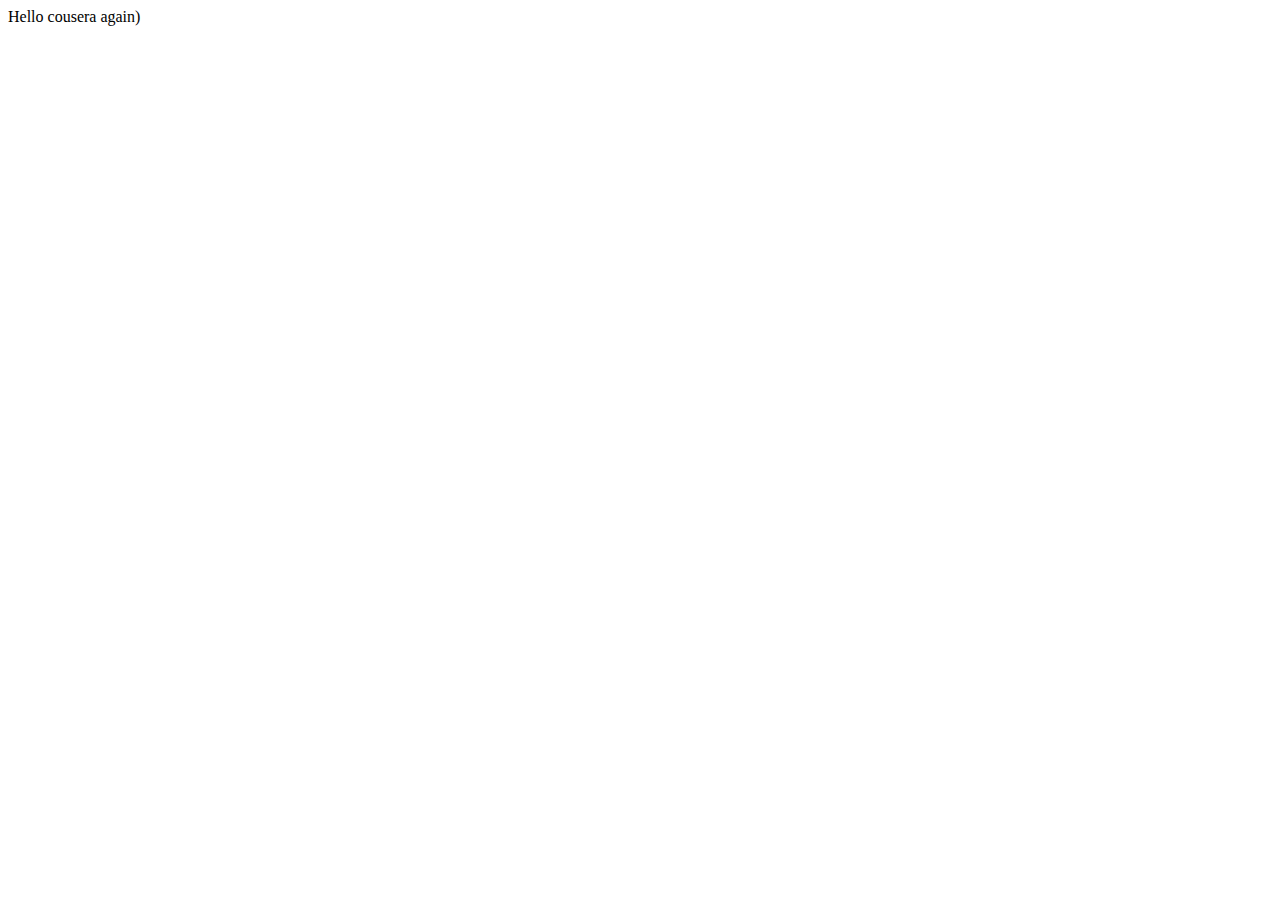
<file: JS_Basics/index.html>
<!DOCTYPE html>
<html lang="en">

<head>
    <meta charset="UTF-8">
    <meta name="viewport" content="width=device-width, initial-scale=1.0">
    <title>Document</title>
    <script src="js/script.js"></script>
    <script>
        console.log(x);
    </script>
</head>


<body>
    Hello cousera again)

</body>


</html>
</file>
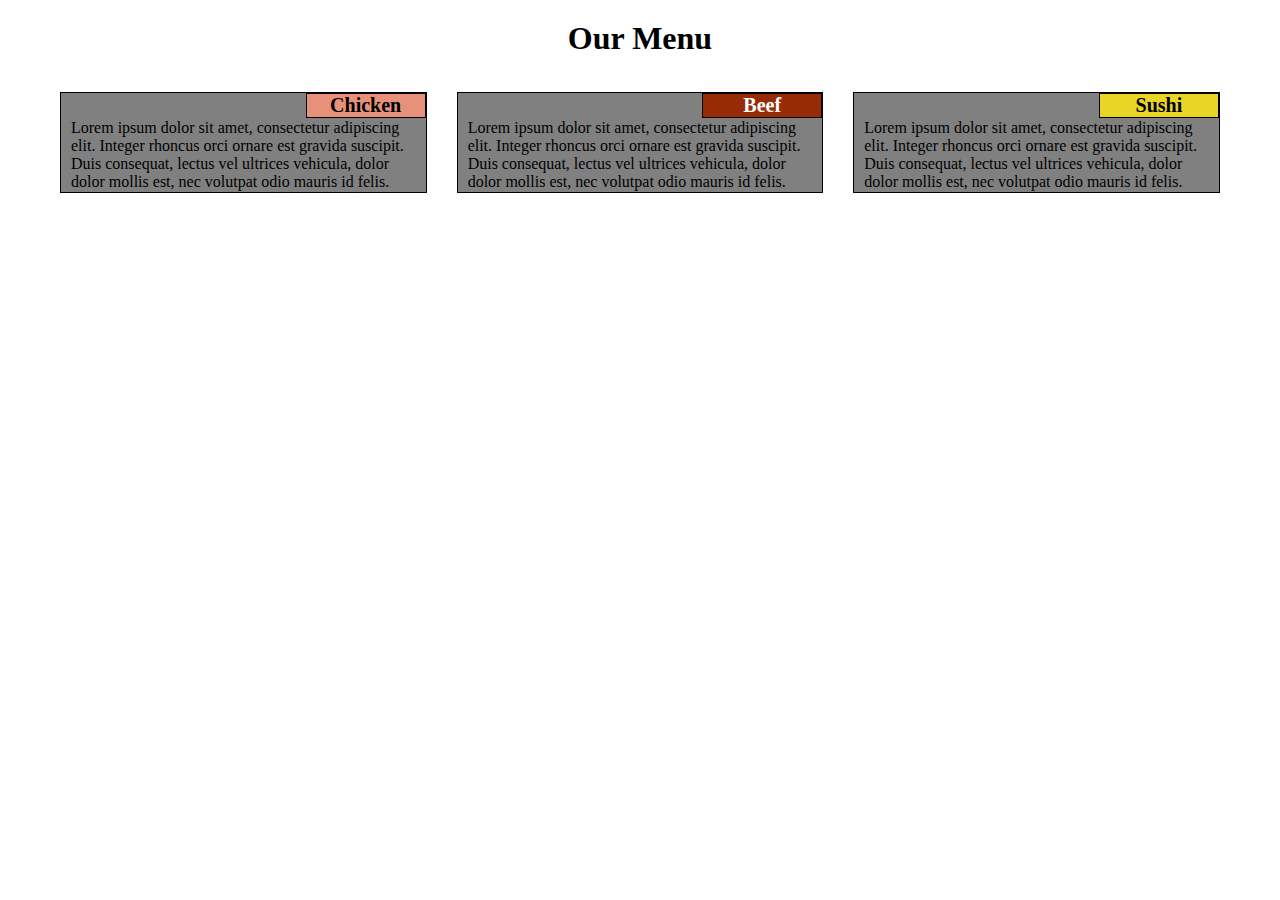
<file: mod2_solution/index.html>
<!DOCTYPE html>
<html lang="en">


<head>
    <meta charset="UTF-8">
    <meta name="viewport" content="width=device-width, initial-scale=1.0">
    <title>Assignment Solution for Module2</title>
    <link rel="stylesheet" href="main.css">
</head>

<body>
    <h1> Our Menu </h1>
    <div class="row">
        <div class="col-lg col-md col-sm">
            <section>
                <header id="chick">Chicken</header>
                <p id="text"> Lorem ipsum dolor sit amet, consectetur adipiscing elit. Integer rhoncus orci ornare est gravida suscipit. Duis consequat, lectus vel ultrices vehicula, dolor dolor mollis est, nec volutpat odio mauris id felis.</p>
            </section>
        </div>
        <div class="col-lg col-md col-sm">
            <section>
                <header id="beef">Beef</header>
                <p id="text"> Lorem ipsum dolor sit amet, consectetur adipiscing elit. Integer rhoncus orci ornare est gravida suscipit. Duis consequat, lectus vel ultrices vehicula, dolor dolor mollis est, nec volutpat odio mauris id felis.</p>
            </section>
        </div>
        <div class="col-lg col-md col-sm">
            <section>
                <header id="sushi">Sushi</header>
                <p id="text"> Lorem ipsum dolor sit amet, consectetur adipiscing elit. Integer rhoncus orci ornare est gravida suscipit. Duis consequat, lectus vel ultrices vehicula, dolor dolor mollis est, nec volutpat odio mauris id felis.</p>
            </section>
        </div>
    </div>

</body>

</html>
</file>
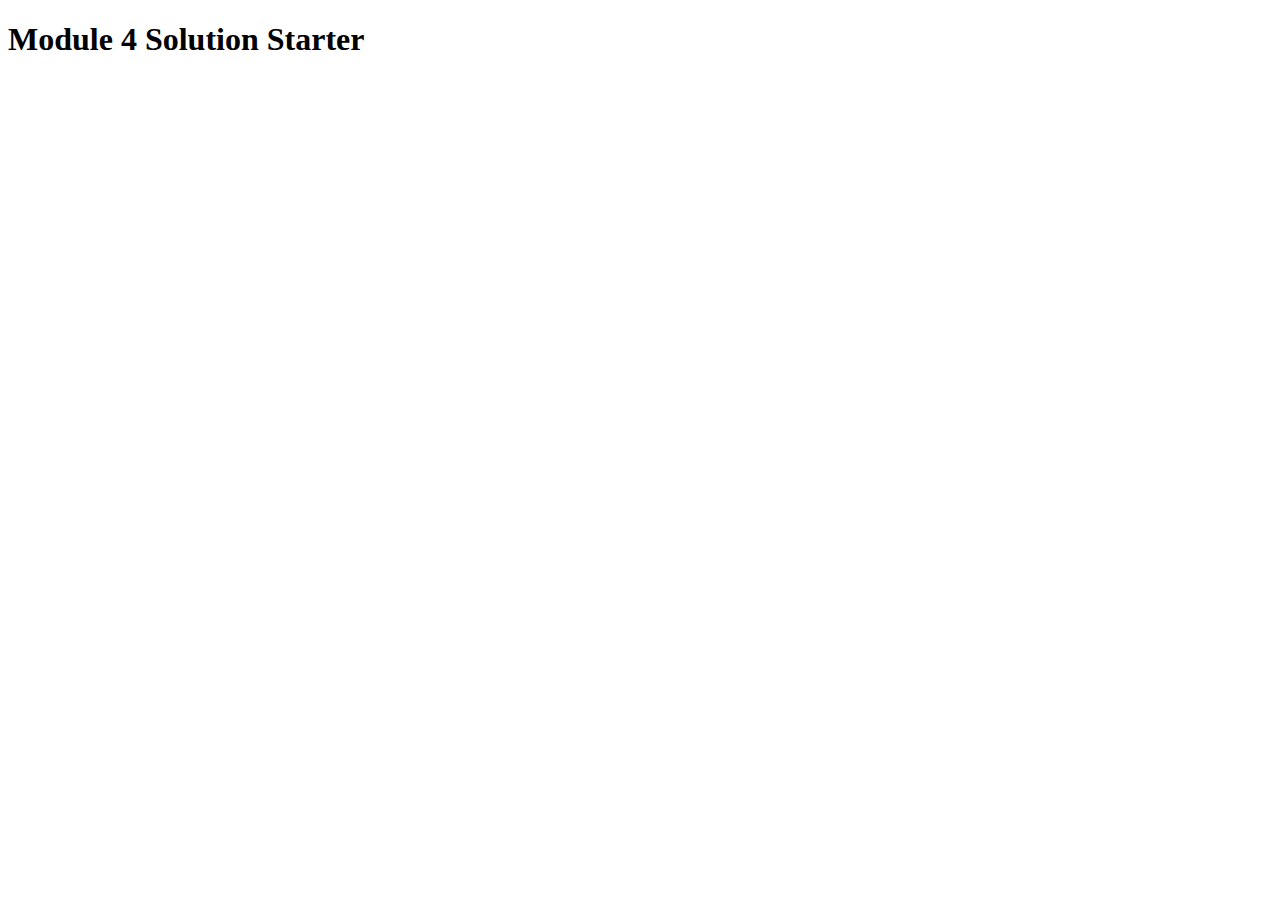
<file: mod4_solution/index.html>
<!DOCTYPE html>
<html>
<head>
  <meta charset="utf-8">
  <title>Module 4 Solution Starter</title>
  <script>
    var names = []; // DO NOT REMOVE
  </script>
  <script src="SpeakHello.js"></script>
  <script src="SpeakGoodBye.js"></script>
  <script src="script.js"></script>
</head>
<body>
  <h1>Module 4 Solution Starter</h1>
</body>
</html>
</file>
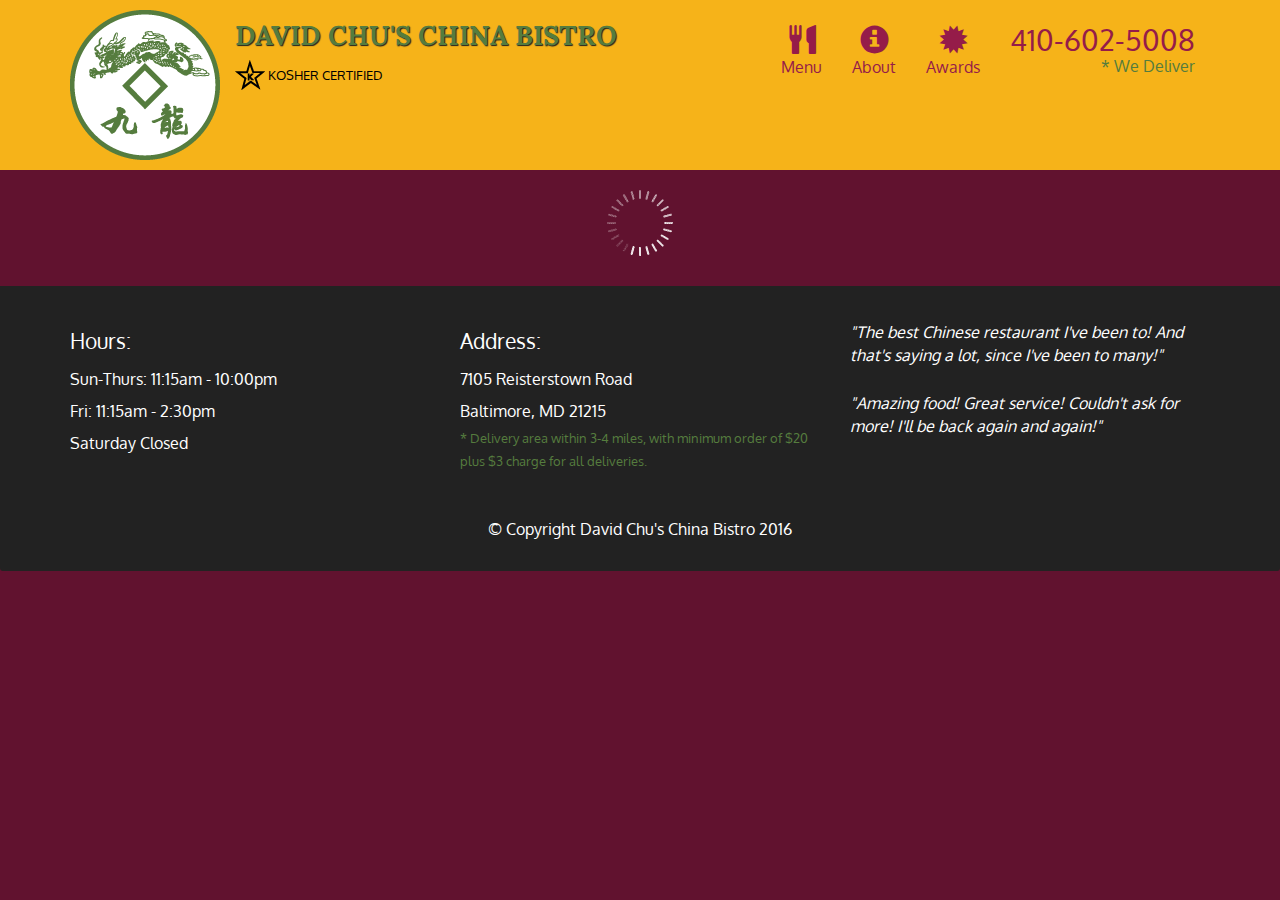
<file: mod5_solution/index.html>
<!doctype html>
<html lang="en">

<head>
    <meta charset="utf-8">
    <meta http-equiv="X-UA-Compatible" content="IE=edge">
    <meta name="viewport" content="width=device-width, initial-scale=1">
    <title>David Chu's China Bistro</title>
    <link rel="stylesheet" href="css/bootstrap.min.css">
    <link rel="stylesheet" href="css/styles.css">
    <link href='https://fonts.googleapis.com/css?family=Oxygen:400,300,700' rel='stylesheet' type='text/css'>
    <link href='https://fonts.googleapis.com/css?family=Lora' rel='stylesheet' type='text/css'>
</head>

<body>
    <header>
        <nav id="header-nav" class="navbar navbar-default">
            <div class="container">
                <div class="navbar-header">
                    <a href="index.html" class="pull-left visible-md visible-lg">
                        <div id="logo-img" alt="Logo image"></div>
                    </a>

                    <div class="navbar-brand">
                        <a href="index.html">
                            <h1>David Chu's China Bistro</h1>
                        </a>
                        <p>
                            <img src="images/star-k-logo.png" alt="Kosher certification">
                            <span>Kosher Certified</span>
                        </p>
                    </div>

                    <button id="navbarToggle" type="button" class="navbar-toggle collapsed" data-toggle="collapse" data-target="#collapsable-nav" aria-expanded="false">
            <span class="sr-only">Toggle navigation</span>
            <span class="icon-bar"></span>
            <span class="icon-bar"></span>
            <span class="icon-bar"></span>
          </button>
                </div>

                <div id="collapsable-nav" class="collapse navbar-collapse">
                    <ul id="nav-list" class="nav navbar-nav navbar-right">
                        <li id="navHomeButton" class="visible-xs active">
                            <a href="index.html">
                                <span class="glyphicon glyphicon-home"></span> Home</a>
                        </li>
                        <li id="navMenuButton">
                            <a href="#" onclick="$dc.loadMenuCategories();">
                                <span class="glyphicon glyphicon-cutlery"></span><br class="hidden-xs"> Menu</a>
                        </li>
                        <li>
                            <a href="#">
                                <span class="glyphicon glyphicon-info-sign"></span><br class="hidden-xs"> About</a>
                        </li>
                        <li>
                            <a href="#">
                                <span class="glyphicon glyphicon-certificate"></span><br class="hidden-xs"> Awards</a>
                        </li>
                        <li id="phone" class="hidden-xs">
                            <a href="tel:410-602-5008">
                                <span>410-602-5008</span></a>
                            <div>* We Deliver</div>
                        </li>
                    </ul>
                    <!-- #nav-list -->
                </div>
                <!-- .collapse .navbar-collapse -->
            </div>
            <!-- .container -->
        </nav>
        <!-- #header-nav -->
    </header>

    <div id="call-btn" class="visible-xs">
        <a class="btn" href="tel:410-602-5008">
            <span class="glyphicon glyphicon-earphone"></span> 410-602-5008
        </a>
    </div>
    <div id="xs-deliver" class="text-center visible-xs">* We Deliver</div>

    <div id="main-content" class="container"></div>

    <footer class="panel-footer">
        <div class="container">
            <div class="row">
                <section id="hours" class="col-sm-4">
                    <span>Hours:</span><br> Sun-Thurs: 11:15am - 10:00pm<br> Fri: 11:15am - 2:30pm<br> Saturday Closed
                    <hr class="visible-xs">
                </section>
                <section id="address" class="col-sm-4">
                    <span>Address:</span><br> 7105 Reisterstown Road<br> Baltimore, MD 21215
                    <p>* Delivery area within 3-4 miles, with minimum order of $20 plus $3 charge for all deliveries.</p>
                    <hr class="visible-xs">
                </section>
                <section id="testimonials" class="col-sm-4">
                    <p>"The best Chinese restaurant I've been to! And that's saying a lot, since I've been to many!"</p>
                    <p>"Amazing food! Great service! Couldn't ask for more! I'll be back again and again!"</p>
                </section>
            </div>
            <div class="text-center">&copy; Copyright David Chu's China Bistro 2016</div>
        </div>
    </footer>

    <!-- jQuery (Bootstrap JS plugins depend on it) -->
    <script src="js/jquery-2.1.4.min.js"></script>
    <script src="js/bootstrap.min.js"></script>
    <script src="js/ajax-utils.js"></script>
    <script src="js/script.js"></script>
</body>

</html>
</file>
<file: mod2_solution/main.css>
body {
    margin: 20px 45px 0px 45px;
    padding: 0;
    font-family: Comic Sans MS, Comic Sans, cursive;
}

* {
    box-sizing: border-box;
    margin: 0;
    padding: 0;
}

h1 {
    color: black;
    text-align: center;
    margin-bottom: 20px;
}

.row {
    /* all boxes */
    width: 100%;
    position: relative;
}

section {
    /* box with name and text */
    margin: 15px;
    border: 1px solid black;
    background-color: gray;
}

header {
    /* name of box*/
    font-size: 20px;
    text-align: center;
    font-weight: bold;
    width: 120px;
    border: 1px solid black;
}

#chick {
    background-color: rgb(231, 145, 123);
    position: sticky;
    left: 100%;
}

#beef {
    color: white;
    background-color: rgb(150, 43, 5);
    position: sticky;
    left: 100%;
}

#sushi {
    background-color: rgb(233, 213, 37);
    position: sticky;
    left: 100%;
}

#text {
    /*text of box*/
    padding: 1px 10px 1px 10px;
}

@media (min-width: 992px) {
    .col-lg {
        float: left;
    }
    .col-lg {
        width: 33.33%;
    }
}

@media (min-width: 768px) and (max-width: 991px) {
    .col-md {
        float: left;
    }
    .col-md {
        width: 50%;
    }
}

@media (max-width: 767px) {
    .col-sm {
        float: left;
    }
    .col-sm {
        width: 90%;
    }
}
</file>
<file: mod5_solution/css/styles.css>
body {
  font-size: 16px;
  color: #fff;
  background-color: #61122f;
  font-family: 'Oxygen', sans-serif;
}

/** HEADER **/
#header-nav {
  background-color: #f6b319;
  border-radius: 0;
  border: 0;
}

#logo-img {
  background: url('../images/restaurant-logo_large.png') no-repeat;
  width: 150px;
  height: 150px;
  margin: 10px 15px 10px 0;
}

.navbar-brand {
  padding-top: 25px;
}
.navbar-brand h1 { /* Restaurant name */
  font-family: 'Lora', serif;
  color: #557c3e;
  font-size: 1.5em;
  text-transform: uppercase;
  font-weight: bold;
  text-shadow: 1px 1px 1px #222;
  margin-top: 0;
  margin-bottom: 0;
  line-height: .75;
}
.navbar-brand a:hover, .navbar-brand a:focus {
  text-decoration: none;
}
.navbar-brand p { /* Kosher cert */
  color: #000;
  text-transform: uppercase;
  font-size: .7em;
  margin-top: 15px;
}
.navbar-brand p span { /* Star-K */
  vertical-align: middle;
}

#nav-list {
  margin-top: 10px;
}
#nav-list a {
  color: #951C49;
  text-align: center;
}
#nav-list a:hover {
  background: #E7E7E7;
}
#nav-list a span {
  font-size: 1.8em;
}

#phone {
  margin-top: 5px;
}
#phone a { /* Phone number */
  text-align: right;
  padding-bottom: 0;
}
#phone div { /* We Deliver */
  color: #557c3e;
  text-align: right;
  padding-right: 15px;
}

.navbar-header button.navbar-toggle, .navbar-header .icon-bar {
  border: 1px solid #61122f;
}
.navbar-header button.navbar-toggle {
  clear: both;
  margin-top: -30px;
}
/* END HEADER */

/* FOOTER */
.panel-footer {
  margin-top: 30px;
  padding-top: 35px;
  padding-bottom: 30px;
  background-color: #222;
  border-top: 0;
}
.panel-footer div.row {
  margin-bottom: 35px;
}
#hours, #address {
  line-height: 2;
}
#hours > span, #address > span {
  font-size: 1.3em;
}
#address p {
  color: #557c3e;
  font-size: .8em;
  line-height: 1.8;
}
#testimonials {
  font-style: italic;
}
#testimonials p:nth-child(2) {
  margin-top: 25px;
}
/* END FOOTER */



/* HOME PAGE */
.container .jumbotron {
  box-shadow: 0 0 50px #3F0C1F;
  border: 2px solid #3F0C1F;
}

#menu-tile, #specials-tile, #map-tile {
  height: 250px;
  width: 100%;
  margin-bottom: 15px;
  position: relative;
  border: 2px solid #3F0C1F;
  overflow: hidden;
}
#menu-tile:hover, #specials-tile:hover, #map-tile:hover {
  box-shadow: 0 1px 5px 1px #cccccc;
}
#menu-tile {
  background: url('../images/menu-tile.jpg') no-repeat;
  background-position: center;
}
#specials-tile {
  background: url('../images/specials-tile.jpg') no-repeat;
  background-position: center;
}
#menu-tile span, #specials-tile span, #map-tile span {
  position: absolute;
  bottom: 0;
  right: 0;
  width: 100%;
  text-align: center;
  font-size: 1.6em;
  text-transform: uppercase;
  background-color: #000;
  color: #fff;
  opacity: .8;
}
/* END HOME PAGE */

/* MENU CATEGORIES PAGE */
.category-tile { 
  position: relative;
  border: 2px solid #3F0C1F;
  overflow: hidden;
  width: 200px;
  height: 200px;
  margin: 0 auto 15px;
}
.category-tile span {
  position: absolute;
  bottom: 0;
  right: 0;
  width: 100%;
  text-align: center;
  font-size: 1.2em;
  text-transform: uppercase;
  background-color: #000;
  color: #fff;
  opacity: .8;
}
.category-tile:hover {
  box-shadow: 0 1px 5px 1px #cccccc;
}

#menu-categories-title + div {
  margin-bottom: 50px;
}
/* END MENU CATEGORIES PAGE */

/* SINGLE CATEGORY PAGE */
.menu-item-tile {
  margin-bottom: 25px;
}
.menu-item-tile hr {
  width: 80%;
}
.menu-item-tile .menu-item-price {
  font-size: 1.1em;
  text-align: right;
  margin-top: -15px;
  margin-right: -15px;
}
.menu-item-tile .menu-item-price span {
  font-size: .6em;
}
.menu-item-photo {
  position: relative;
  border: 2px solid #3F0C1F; 
  overflow: hidden;
  padding: 0;
  margin-right: -15px;
  margin-left: auto;
  margin-bottom: 20px;
  max-width: 250px;
}
.menu-item-photo div {
  position: absolute;
  bottom: 0;
  right: 0;
  width: 80px;
  background-color: #557c3e;
  text-align: center;
}
.menu-item-description {
  padding-right: 30px;
}
h3.menu-item-title {
  margin: 0 0 10px;
}
.menu-item-details {
  font-size: .9em;
  font-style: italic;
}
/* END SINGLE CATEGORY PAGE */


/********** Large devices only **********/
@media (min-width: 1200px) {
  .container .jumbotron {
    background: url('../images/jumbotron_1200.jpg') no-repeat;
    height: 675px;
  }
}

/********** Medium devices only **********/
@media (min-width: 992px) and (max-width: 1199px) {
  /* Header */
  #logo-img {
    background: url('../images/restaurant-logo_medium.png') no-repeat;
    width: 100px;
    height: 100px;
    margin: 5px 5px 5px 0;
  }
  /* End Header */

  /* Home Page */
  .container .jumbotron {
    background: url('../images/jumbotron_992.jpg') no-repeat;
    height: 558px;
  }
  /* End Home Page */
}

/********** Small devices only **********/
@media (min-width: 768px) and (max-width: 991px) {
  /* Home Page */
  .container .jumbotron {
    background: url('../images/jumbotron_768.jpg') no-repeat;
    height: 432px;
  }
  /* End Home Page */
}

/********** Extra small devices only **********/
@media (max-width: 767px) {
  /* Header */
  .navbar-brand {
    padding-top: 10px;
    height: 80px;
  }
  .navbar-brand h1 { /* Restaurant name */
    padding-top: 10px;
    font-size: 5vw; /* 1vw = 1% of viewport width */
  }
  .navbar-brand p { /* Kosher cert */
    font-size: .6em;
    margin-top: 12px;
  }
  .navbar-brand p img { /* Star-K */
    height: 20px;
  }

  #collapsable-nav a { /* Collapsed nav menu text */
    font-size: 1.2em;
  }
  #collapsable-nav a span { /* Collapsed nav menu glyph */
    font-size: 1em;
    margin-right: 5px;
  }

  #call-btn > a {
    font-size: 1.5em;
    display: block;
    margin: 0 20px;
    padding: 10px;
    border: 2px solid #fff;
    background-color: #f6b319;
    color: #951c49;
  }
  #xs-deliver {
    margin-top: 5px;
    font-size: .7em;
    letter-spacing: .1em;
    text-transform: uppercase;
  }
  /* End Header */

  /* Footer */
  .panel-footer section {
    margin-bottom: 30px;
    text-align: center;
  }
  .panel-footer section:nth-child(3) {
    margin-bottom: 0; /* margin already exists on the whole row */
  }
  .panel-footer section hr {
    width: 50%;
  }
  /* End Footer */

  /* Home Page */
  .container .jumbotron {
    margin-top: 30px;
    padding: 0;
  }
  #menu-tile, #specials-tile {
    width: 360px;
    margin: 0 auto 15px;
  }

  .menu-item-photo {
    margin-right: auto;
  }
  .menu-item-tile .menu-item-price {
    text-align: center;
  }
  .menu-item-description {
    text-align: center;;
  }
}


/********** Super extra small devices Only :-) (e.g., iPhone 4) **********/
@media (max-width: 479px) {
  /* Header */
  .navbar-brand h1 { /* Restaurant name */
    padding-top: 5px;
    font-size: 6vw;
  }
  /* End Header */
  
  /* Home page */
  #menu-tile, #specials-tile {
    width: 280px;
    margin: 0 auto 15px;
  }

  .col-xxs-12 {
    position: relative;
    min-height: 1px;
    padding-right: 15px;
    padding-left: 15px;
    float: left;
    width: 100%;
  }
}
</file>
